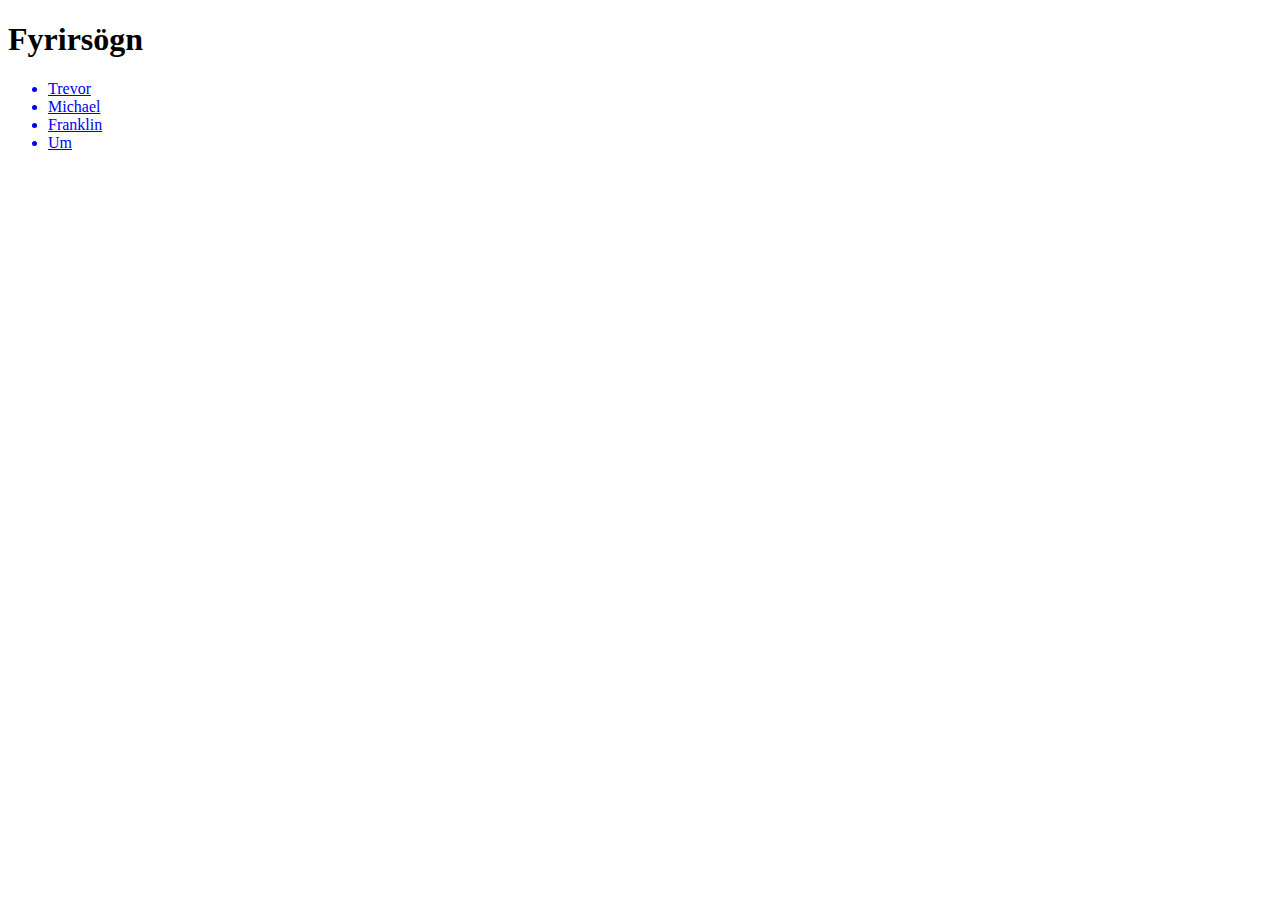
<file: index.html>
<!DOCTYPE html>
<html>
<head>
	<title>GTA V</title>
	<meta charset="UTF-8">

</head>
<header>
	<h1>Fyrirsögn</h1>
    <ul>
    	<a href="trevor.html"><li>Trevor</li></a>
        <a href="michael.html"><li>Michael</li></a>
        <a href="franklin.html"><li>Franklin</li></a>
      	<a href="#"><li>Um</li></a>                      
        </ul>
      	<body>
           	<div>
              	<h2></h2>
                   	<h3></h3>
                   	<p></p>
                   	<img>
           	</div>
       	</body>
<footer>


</footer>

</html>
</file>
